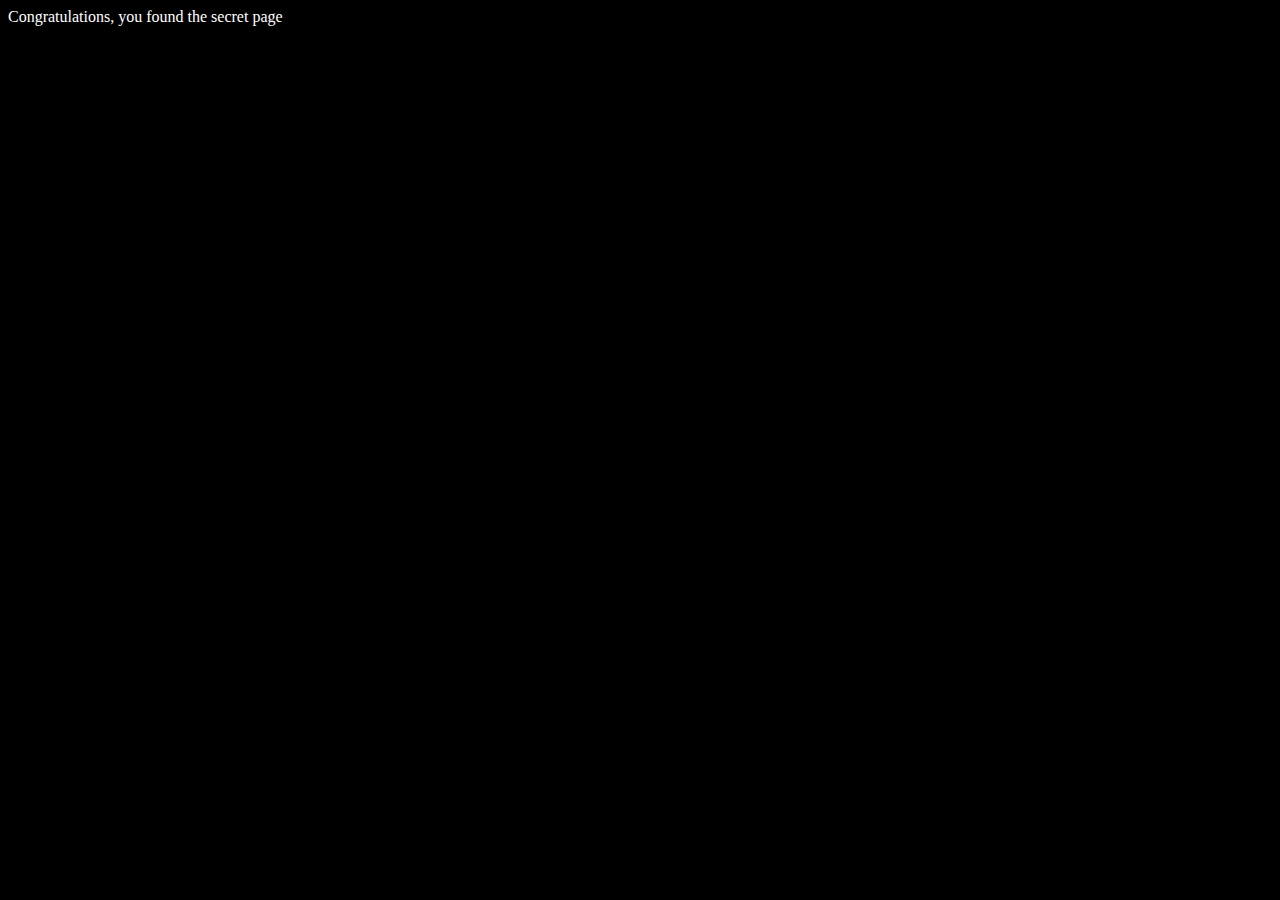
<file: Secret/index.html>
<!DOCTYPE html>
<html lang="en">
<head>
    <meta charset="UTF-8">
    <title>Secret page</title>
    <link rel="stylesheet" type="text/css" href="index.css">
    <link rel="shortcut icon" href="/img/icon.png" type="image/png">
</head>
<body>
    <div id="content" style="text-align:center;"> Congratulations, you found the secret page</div>
</body>
</html>
</file>
<file: Secret/index.css>
html {
    height: 100%;
    background: black;
    color: white;
}
#content {
    position: absolute;
}
.green {
    color: #009900;
}
.red {
    color: #990000;
}
</file>
